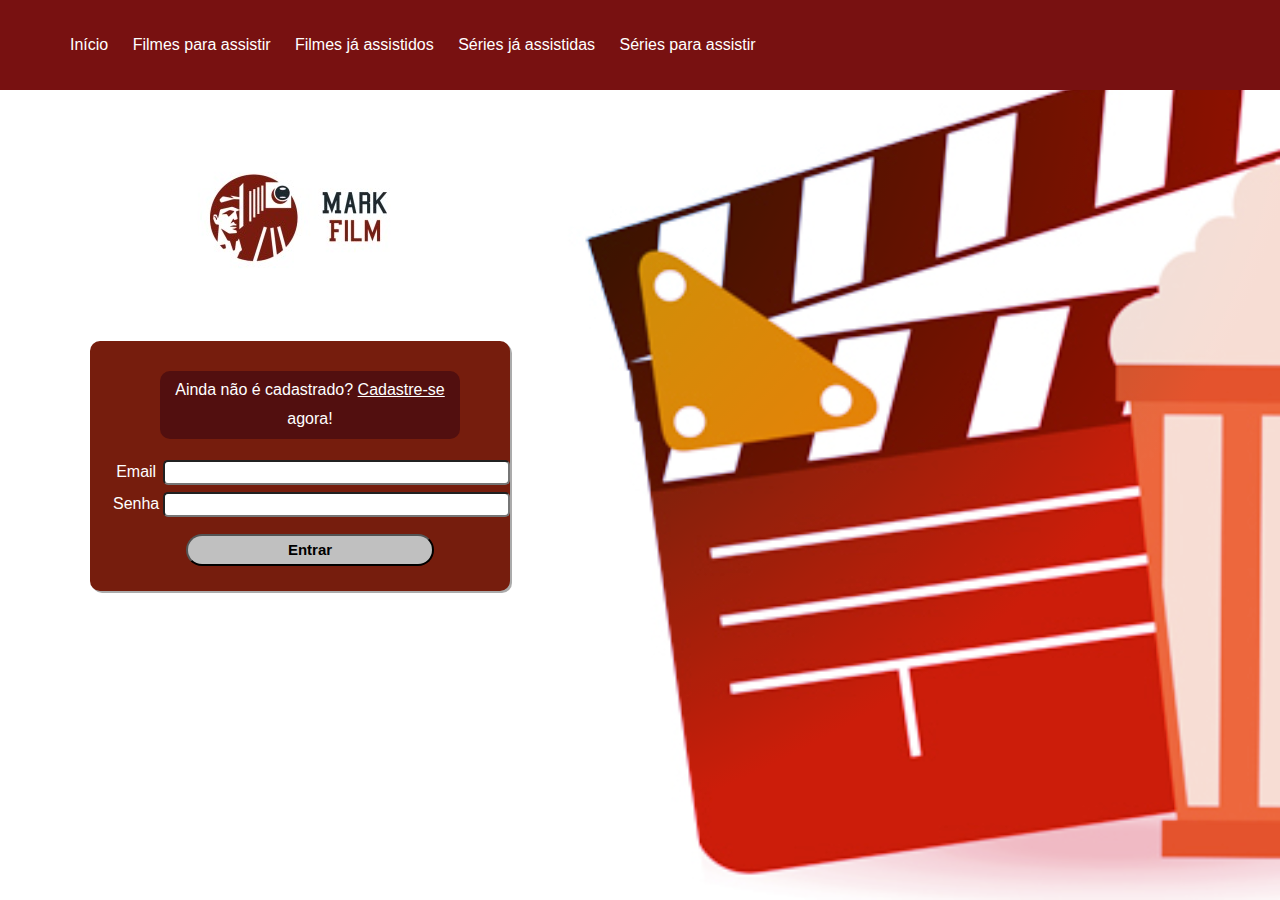
<file: Filmes_MarkFilm/index.html>
﻿<!DOCTYPE html>
<html>
  <head>
    <meta charset="utf-8">
    <title>MarkFilm</title>
    <link rel="stylesheet" href="filmes.css">
    <link rel="shortcut icon" href="imgs/icone.png">
  </head>
  <body>
   <header>
        <div id="topo-topo">
              <ul>
                  <li><a href="inicio.html" style="color: white">Início</a></li>
                  <li><a href="filmes_assistir.html" style="color: white">Filmes para assistir</a></li>
                  <li><a href="filmes_assistidos.html" style="color: white">Filmes já assistidos</a></li>
                  <li><a href="series_assistidas.html" style="color: white">Séries já assistidas</a></li>
                  <li><a href="series_assistir.html" style="color: white">Séries para assistir</a></li>
              </ul>
       </div>
       <a href="inicio.html"><img id="imagem-topo" src="imgs/logo5.jpeg" align="left"></a>
    </header>
      
    <main id="login">
      <div id="area-login2">
        <table>
         <tr>
            <p>Ainda não é cadastrado? <a href="cadastro.html" style="text-decoration: underline; color: white">Cadastre-se</a> agora!</p>
           <td>Email</td>
           <td><input type="text" name="email" size="40"> <br /></td>
         </tr>
         <tr>
           <td>Senha</td>
           <td><input type="text" name="senha" size="40"> <br /></td>
         </tr>
        </table>
        <button id="faz-login">Entrar</button>
      </div>
    </main>

    <script src="filmes.js" charset="utf-8"></script>
  </body>
</html>
</file>
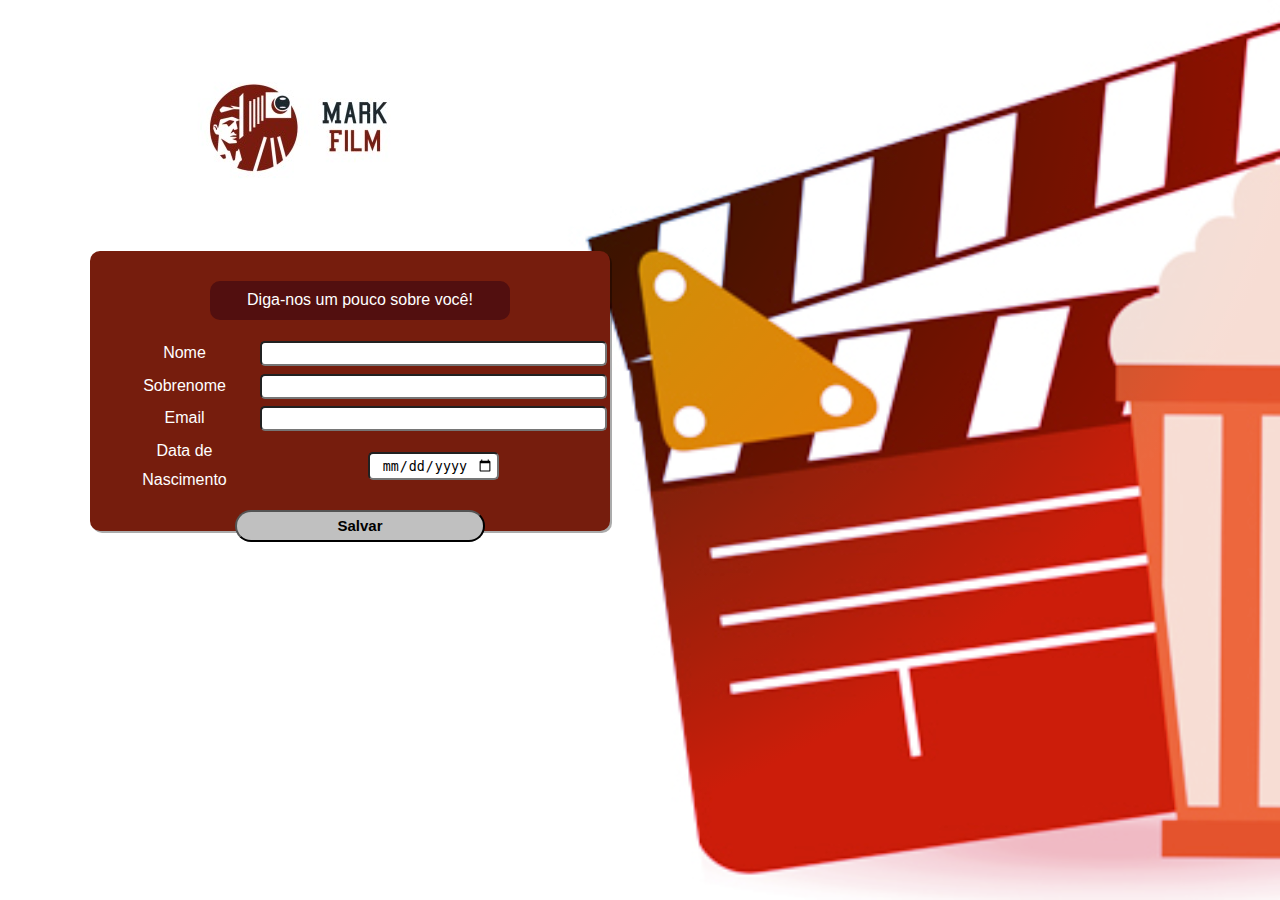
<file: Filmes_MarkFilm/cadastro.html>
<!DOCTYPE html>
<html>
  <head>
    <meta charset="utf-8">
    <title>MarkFilm</title>
    <link rel="stylesheet" href="filmes.css">
    <link rel="shortcut icon" href="imgs/icone.png">
  </head>
  <body>
   <header>
       <a href="index.html"><img id="imagem-topo" src="imgs/logo5.jpeg" align="center"></a>
    </header>
      
    <main id="login">
      <div id="area-login">
        <table>
         <tr>
            <p>Diga-nos um pouco sobre você!</p>
           <td>Nome<br /></td>
           <td><input type="text" name="Nome" size="40"> <br /></td>
         </tr>
         <tr>
          <td>Sobrenome<br /></td>
           <td><input type="text" name="Nome" size="40"> <br /></td>
         </tr>
         <tr>
          <td>Email<br /></td>
           <td><input type="text" name="email" size="40"> <br /></td>
         </tr>
         <tr>
          <td>Data de Nascimento</td>
           <td><input type="date" name="date"></td>
         </tr>
        </table>
          
        <button id="faz-login">Salvar</button>
      </div>
    </main>

    <script src="filmes.js" charset="utf-8"></script>
  </body>
</html>
</file>
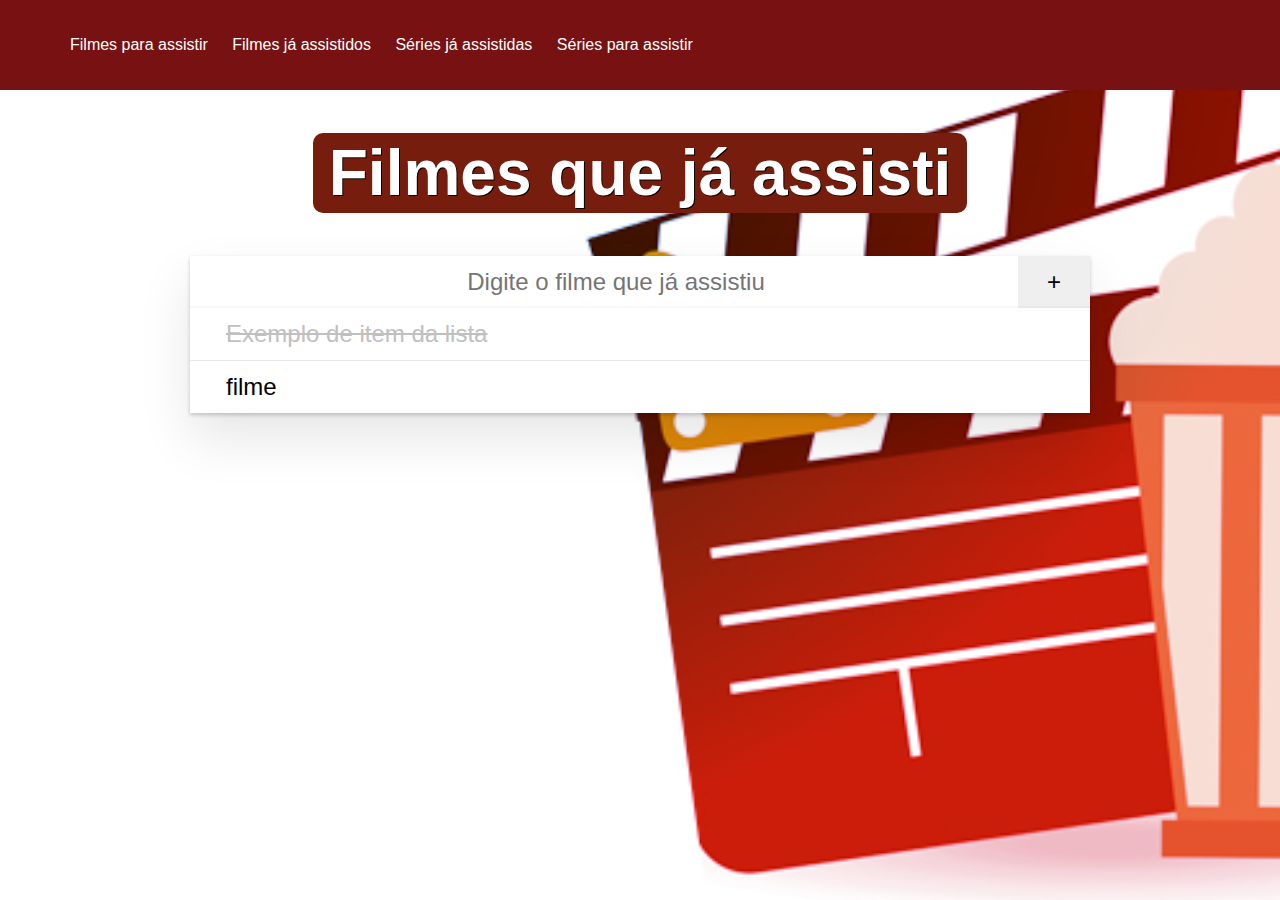
<file: Filmes_MarkFilm/filmes_assistidos.html>
<!DOCTYPE html>
<html>
  <head>
    <meta charset="utf-8">
    <title>MarkFilm</title>
    <link rel="stylesheet" href="filmes.css">
    <link rel="shortcut icon" href="imgs/icone.png">
  </head>
  <body>
    <header>
       <div id="topo-topo">
              <ul>
                  <li><a href="filmes_assistir.html" style="color: white">Filmes para assistir</a></li>
                  <li><a href="filmes_assistidos.html" style="color: white">Filmes já assistidos</a></li>
                  <li><a href="series_assistidas.html" style="color: white">Séries já assistidas</a></li>
                  <li><a href="series_assistir.html" style="color: white">Séries para assistir</a></li>
              </ul>
       </div>
      <h1 id="marca">Filmes que já assisti <br></h1>
    </header>

    <main id="app">
      <div id="nova-tarefa">
        <input type="text" id="nova-tarefa-nome" autofocus placeholder="Digite o filme que já assistiu">
        <!-- DESAFIO 3 -->
        <!--
        <select id="nova-tarefa-categoria">
          <option value="lazer">Lazer</option>
          <option value="compras">Compras</option>
          <option value="estudos">Estudos</option>
        </select>
        -->
        <button id="incluir-nova-tarefa">+</button>
      </div>
      <ul id="lista-tarefas">
        <!-- Exemplo de item da lista -->
        <li class="item-tarefa marcado">Exemplo de item da lista</li>
      </ul>
    </main>

    <script src="filmes.js" charset="utf-8"></script>
  </body>
</html>
</file>
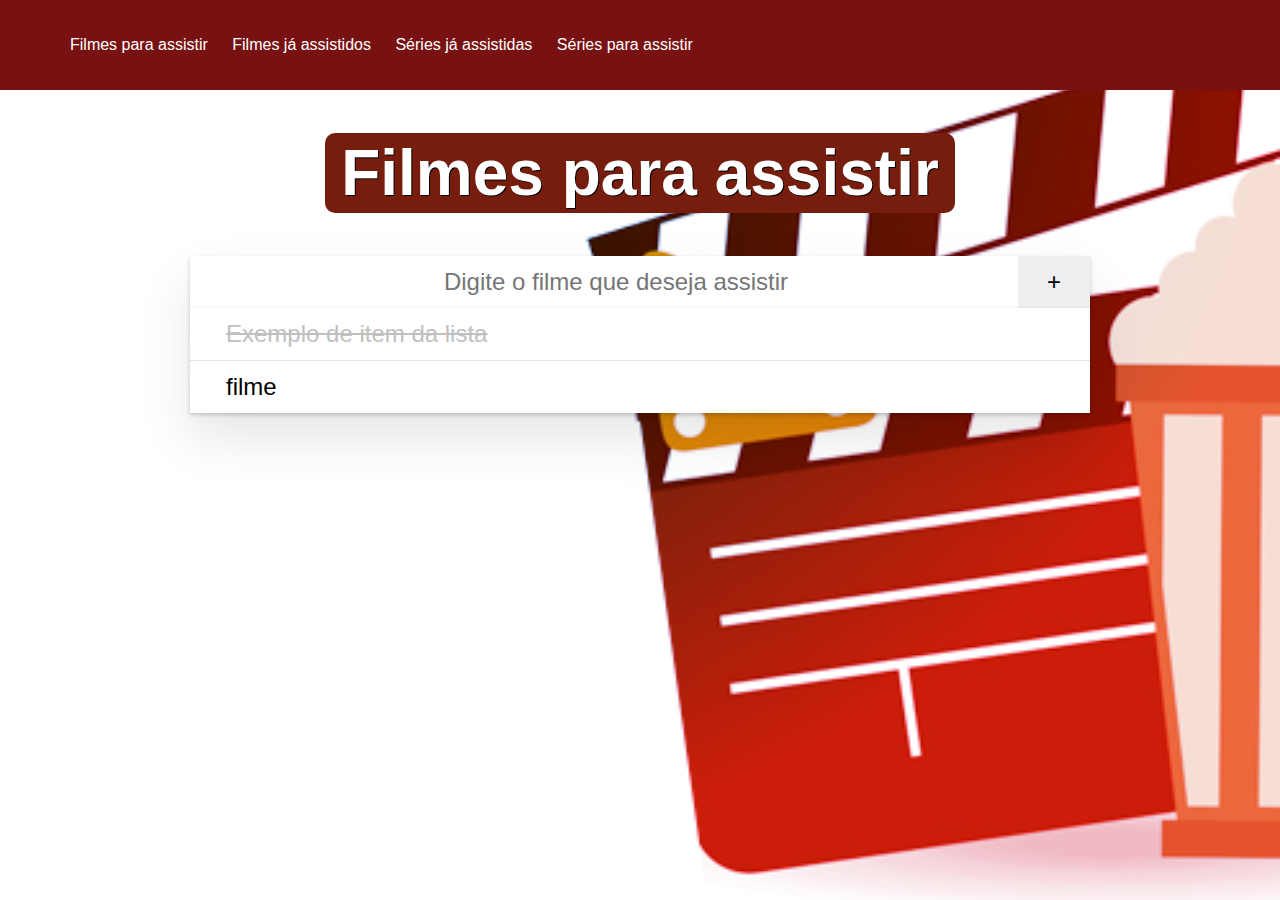
<file: Filmes_MarkFilm/filmes_assistir.html>
<!DOCTYPE html>
<html>
  <head>
    <meta charset="utf-8">
    <title>MarkFilm</title>
    <link rel="stylesheet" href="filmes.css">
    <link rel="shortcut icon" href="imgs/icone.png">
  </head>
  <body>
   <header>
      <div id="topo-topo">
              <ul>
                  <li><a href="filmes_assistir.html" style="color: white">Filmes para assistir</a></li>
                  <li><a href="filmes_assistidos.html" style="color: white">Filmes já assistidos</a></li>
                  <li><a href="series_assistidas.html" style="color: white">Séries já assistidas</a></li>
                  <li><a href="series_assistir.html" style="color: white">Séries para assistir</a></li>
              </ul>
       </div>
       <h1 id="marca">Filmes para assistir <br></h1>
    </header>

    <main id="app">
      <div id="nova-tarefa">
        <input type="text" id="nova-tarefa-nome" autofocus placeholder="Digite o filme que deseja assistir">
        <!-- DESAFIO 3 -->
        <!--
        <select id="nova-tarefa-categoria">
          <option value="lazer">Lazer</option>
          <option value="compras">Compras</option>
          <option value="estudos">Estudos</option>
        </select>
        -->
        <button id="incluir-nova-tarefa">+</button>
      </div>
      <ul id="lista-tarefas">
        <!-- Exemplo de item da lista -->
        <li class="item-tarefa marcado">Exemplo de item da lista</li>
      </ul>
    </main>
    <script src="filmes.js" charset="utf-8"></script>
  </body>
</html>
</file>
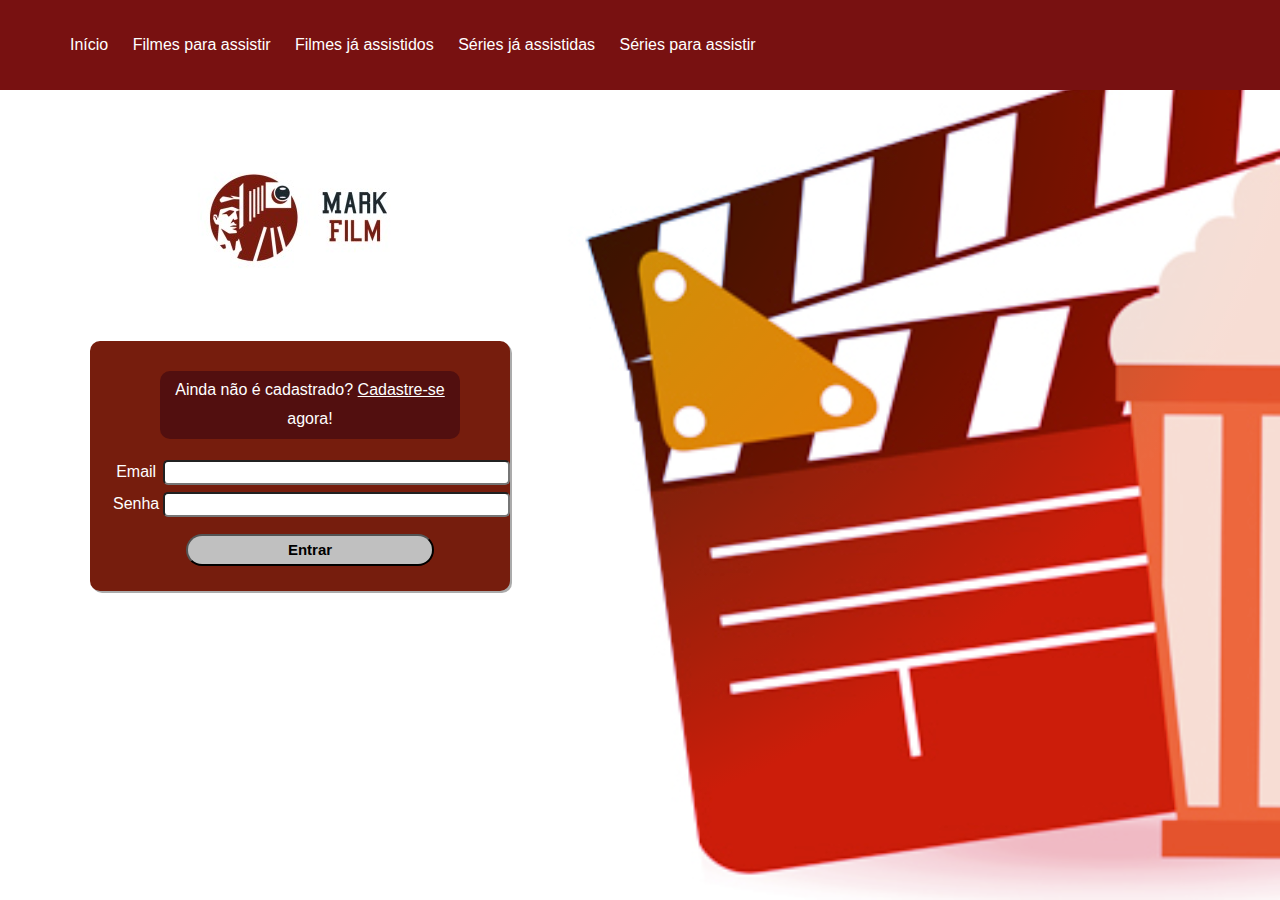
<file: Filmes_MarkFilm/inicio.html>
<!DOCTYPE html>
<html>
  <head>
    <meta charset="utf-8">
    <title>MarkFilm</title>
    <link rel="stylesheet" href="filmes.css">
    <link rel="shortcut icon" href="imgs/icone.png">
  </head>
  <body>
   <header>
        <div id="topo-topo">
              <ul>
                  <li><a href="inicio.html" style="color: white">Início</a></li>
                  <li><a href="filmes_assistir.html" style="color: white">Filmes para assistir</a></li>
                  <li><a href="filmes_assistidos.html" style="color: white">Filmes já assistidos</a></li>
                  <li><a href="series_assistidas.html" style="color: white">Séries já assistidas</a></li>
                  <li><a href="series_assistir.html" style="color: white">Séries para assistir</a></li>
              </ul>
       </div>
       <a href="inicio.html"><img id="imagem-topo" src="imgs/logo5.jpeg" align="left"></a>
    </header>
      
    <main id="login">
      <div id="area-login2">
        <table>
         <tr>
            <p>Ainda não é cadastrado? <a href="cadastro.html" style="text-decoration: underline; color: white">Cadastre-se</a> agora!</p>
           <td>Email</td>
           <td><input type="text" name="email" size="40"> <br /></td>
         </tr>
         <tr>
           <td>Senha</td>
           <td><input type="text" name="senha" size="40"> <br /></td>
         </tr>
        </table>
        <button id="faz-login">Entrar</button>
      </div>
    </main>

    <script src="filmes.js" charset="utf-8"></script>
  </body>
</html>
</file>
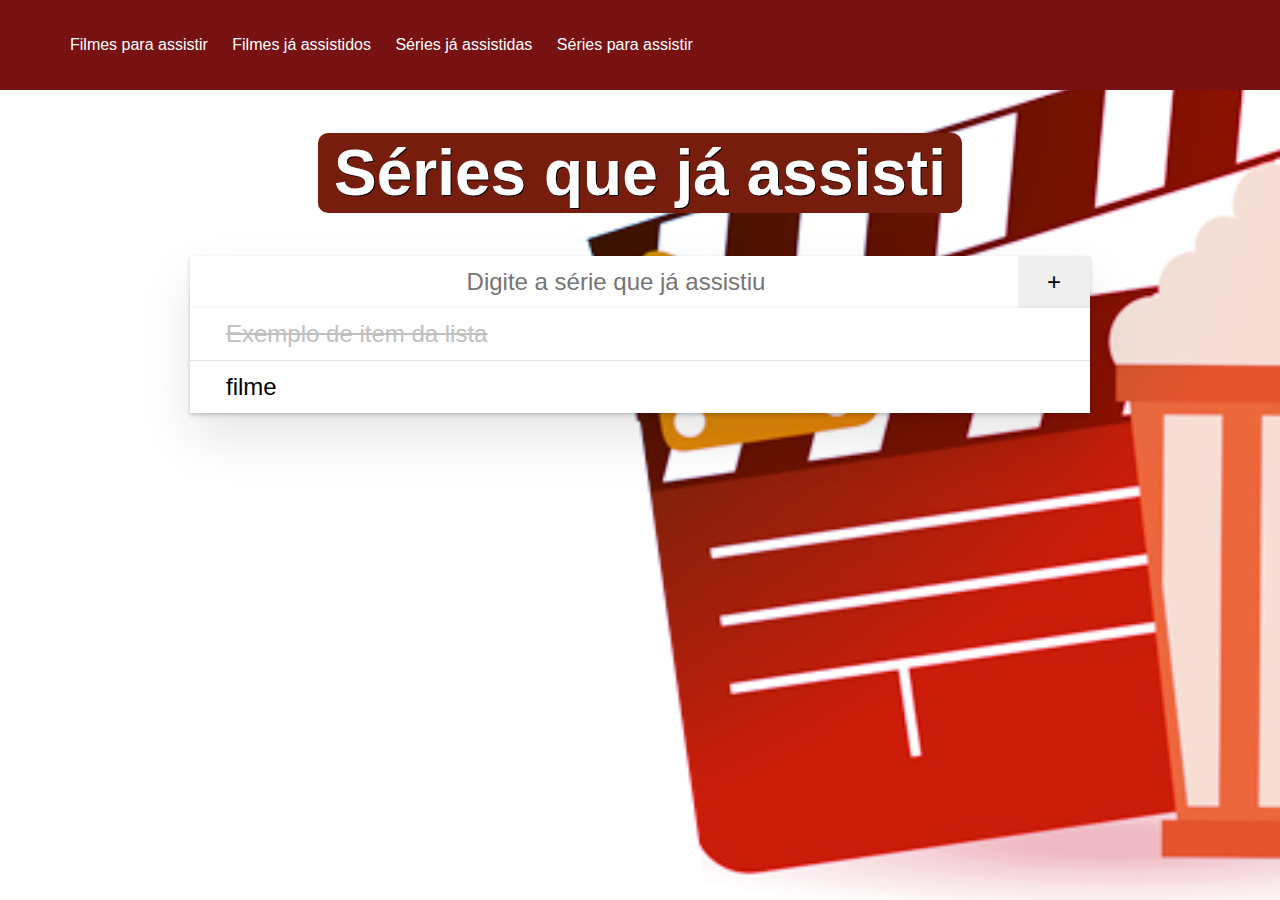
<file: Filmes_MarkFilm/series_assistidas.html>
<!DOCTYPE html>
<html>
  <head>
    <meta charset="utf-8">
    <title>MarkFilm</title>
    <link rel="stylesheet" href="filmes.css">
    <link rel="shortcut icon" href="imgs/icone.png">
  </head>
  <body>
    <header>
      <div id="topo-topo">
              <ul>
                  <li><a href="filmes_assistir.html" style="color: white">Filmes para assistir</a></li>
                  <li><a href="filmes_assistidos.html" style="color: white">Filmes já assistidos</a></li>
                  <li><a href="series_assistidas.html" style="color: white">Séries já assistidas</a></li>
                  <li><a href="series_assistir.html" style="color: white">Séries para assistir</a></li>
              </ul>
       </div>
      <h1 id="marca">Séries que já assisti <br></h1>
    </header>

    <main id="app">
      <div id="nova-tarefa">
        <input type="text" id="nova-tarefa-nome" autofocus placeholder="Digite a série que já assistiu">
        <!-- DESAFIO 3 -->
        <!--
        <select id="nova-tarefa-categoria">
          <option value="lazer">Lazer</option>
          <option value="compras">Compras</option>
          <option value="estudos">Estudos</option>
        </select>
        -->
        <button id="incluir-nova-tarefa">+</button>
      </div>
      <ul id="lista-tarefas">
        <!-- Exemplo de item da lista -->
        <li class="item-tarefa marcado">Exemplo de item da lista</li>
      </ul>
    </main>

    <script src="filmes.js" charset="utf-8"></script>
  </body>
</html>
</file>
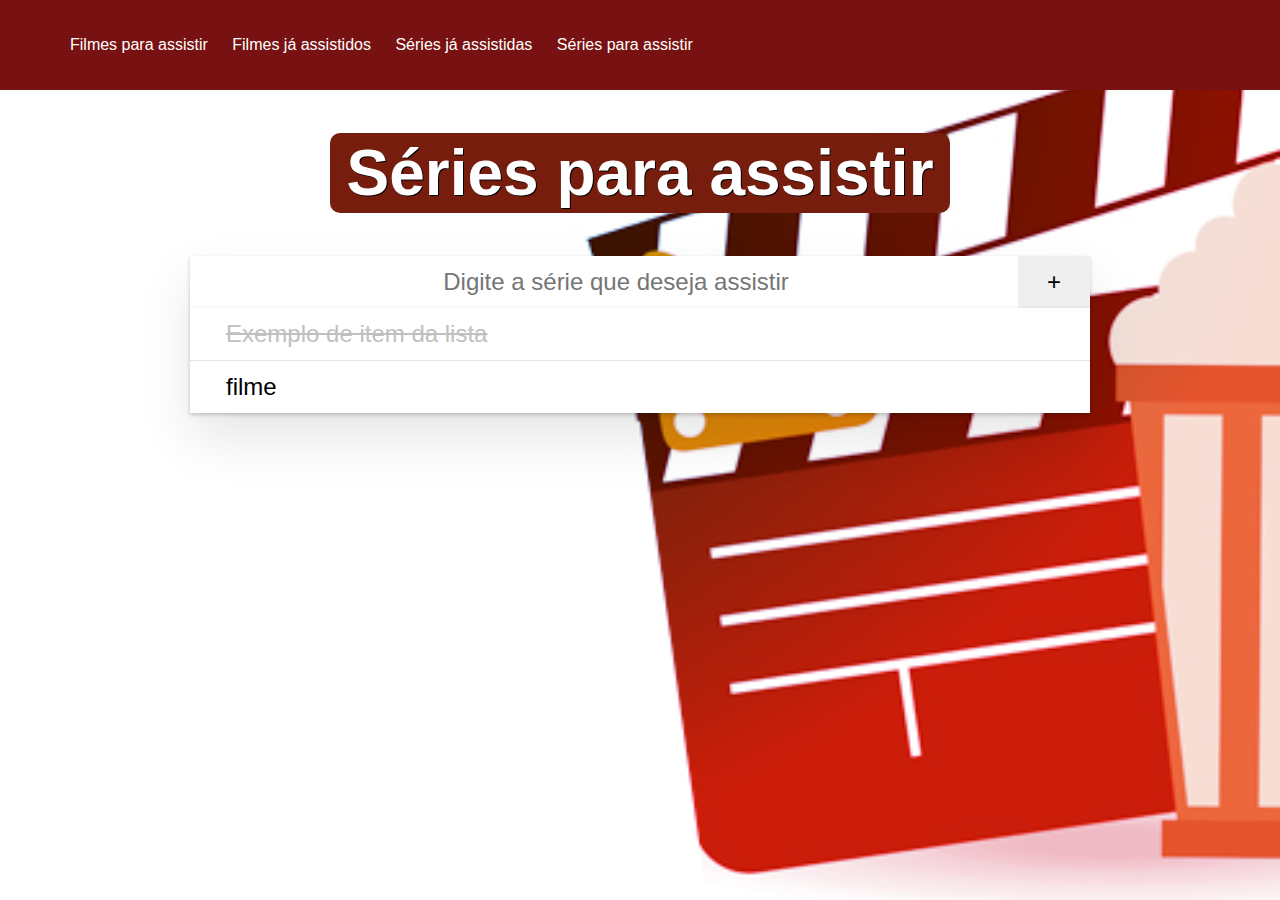
<file: Filmes_MarkFilm/series_assistir.html>
<!DOCTYPE html>
<html>
  <head>
    <meta charset="utf-8">
    <title>MarkFilm</title>
    <link rel="stylesheet" href="filmes.css">
    <link rel="shortcut icon" href="imgs/icone.png">
  </head>
  <body>
    <header>
       <div id="topo-topo">
              <ul>
                  <li><a href="filmes_assistir.html" style="color: white">Filmes para assistir</a></li>
                  <li><a href="filmes_assistidos.html" style="color: white">Filmes já assistidos</a></li>
                  <li><a href="series_assistidas.html" style="color: white">Séries já assistidas</a></li>
                  <li><a href="series_assistir.html" style="color: white">Séries para assistir</a></li>
              </ul>
       </div>
      <h1 id="marca">Séries para assistir <br></h1>
    </header>

    <main id="app">
      <div id="nova-tarefa">
        <input type="text" id="nova-tarefa-nome" autofocus placeholder="Digite a série que deseja assistir">
        <!-- DESAFIO 3 -->
        <!--
        <select id="nova-tarefa-categoria">
          <option value="lazer">Lazer</option>
          <option value="compras">Compras</option>
          <option value="estudos">Estudos</option>
        </select>
        -->
        <button id="incluir-nova-tarefa">+</button>
      </div>
      <ul id="lista-tarefas">
        <!-- Exemplo de item da lista -->
        <li class="item-tarefa marcado">Exemplo de item da lista</li>
      </ul>
    </main>

    <script src="filmes.js" charset="utf-8"></script>
  </body>
</html>
</file>
<file: Filmes_MarkFilm/filmes.css>
//@import url('https://fonts.google.com/specimen/Arvo');

html, body {
  min-height: 100%;
}

body {
  text-align: center;
  background-image:url(imgs/img.png),radial-gradient(farthest-corner at 92px 45px , #00b4ea 10%, #e289a6 72%);
  background-size: cover;
  background-position-x: 50%;
  background-attachment: fixed;
  /* mescla os 3 fundos: 1 imagem, 1 gradiente e 1 cor */
  background-blend-mode: hard-light;
  font-family: 'Questrial', sans-serif;
}

body{
  margin: 0px;
}

body.animando {
  animation: altera-fundo 6s ease-in-out 0s infinite alternate;
}

/* faz o fundo ir clareando/escurecendo */
@keyframes altera-fundo {
  0% {
    background-color: rgba(255, 255, 255, 0.0);
  }
  100% {
    background-color: rgba(255, 255, 255, 0.5);
  }
}

#marca {
  font-family: 'Arial', cursive;
  font-weight: 800;
  font-size: 4em;
  line-height: 0.75em;
  color: white;
  text-shadow: 1px 1px black;
  padding: 0.25em;
  border-radius: 10px;
  display: inline-block;
  text-align: center;
  background: #761D0D;
}

#app {
  margin: 0 auto;
  min-width: 300px;
  max-width: 900px;
  text-align: left;
  font-size: 1.5em;
  box-shadow: 0 2px 4px 0 rgba(0, 0, 0, 0.2),
              0 25px 50px 0 rgba(0, 0, 0, 0.1);
}

#lista-tarefas {
  list-style-type: none;
  padding: 0;
  margin: 0;
}

#nova-tarefa {
  display: flex;
  width: 100%;
  box-sizing: border-box;
}

#nova-tarefa input,
#nova-tarefa select,
#nova-tarefa button {
  font: inherit;
  outline: none;
  border: none;
  box-shadow: inset 0 -2px 1px rgba(0,0,0,0.03);
}

#nova-tarefa-nome {
  flex: 1;
}

#nova-tarefa-nome::input-placeholder {
  font-style: italic;
}

#nova-tarefa-nome,
.item-tarefa {
  box-sizing: border-box;
  padding: 0.5em 0.5em 0.5em 1.5em;
  background-color: white;
}

#nova-tarefa,
.item-tarefa {
  width: 100%;
}

#nova-tarefa-nome,
.item-tarefa:not(:last-child) {
  border-bottom: 1px solid #e6e6e6;
}

#incluir-nova-tarefa {
  width: 3em;
  cursor: pointer;
}

#incluir-nova-tarefa:hover {
  background-color: silver;
  outline: 1px solid rgba(0, 0, 128, 0.3);
}

#incluir-nova-tarefa:active {
  background-color: gray;
}

.item-tarefa {
  position: relative;
  transition: all 200ms ease;
}

.item-tarefa::before {
  content: "";
  position: absolute;
  display: inline-block;
  top: 1px;
  left: 0;
  bottom: 0;
  width: 9px;
}

.item-tarefa.categoria-lazer::before {
  background-color: rebeccapurple;
}

.item-tarefa.categoria-compras::before {
  background-color: yellow;
}

.item-tarefa.categoria-estudos::before {
  background-color: cornflowerblue;
}

.item-tarefa.marcado {
  text-decoration: line-through;
  color: silver;
}

.item-tarefa .data-limite {
  font-size: 75%;
  color: silver;
  float: right;
}

#area-login{
  /*font-family: 'Arial', cursive;
  display: inline-block;
  text-align: center;
  align: left;
  width: 500px;
  margin: 20px auto;*/
    clear: left; 
    text-align: center;
    padding-top: 30px;
    padding-left: 20px;
    margin-left: 90px;
    height: 250px;
    width: 500px;
    background: #761D0D;
    box-shadow: 2px 2px rgba(0, 0, 0, 0.33);
    border-radius: 10px;
    line-height: 1.8em;
  
}

#area-login2{
    clear: left; 
    text-align: center;
    padding-top: 30px;
    padding-left: 20px;
    margin-left: 90px;
    height: 220px;
    width: 400px;
    background: #761D0D;
    box-shadow: 2px 2px rgba(0, 0, 0, 0.33);
    border-radius: 10px;
    line-height: 1.8em;
  
}

#area-login2 td{
    color:white;
}

#area-login2 p{
    color:white;
    margin-top:0px;
    background-color: #520f0f;
    width: 300px;
    border-radius: 10px;
    padding-bottom: 5px;
    padding-top: 5px;
}

#area-login td{
    color:white;
}

#area-login p{
    color:white;
    margin-top:0px;
    background-color: #520f0f;
    width: 300px;
    border-radius: 10px;
    padding-bottom: 5px;
    padding-top: 5px;
}

input, textarea, select, button {
    display: inline-block;
    text-align: center;
}

#area-login input{
    border-radius:5px;
    padding:3px;
}

#area-login2 input{
    border-radius:5px;
    padding:3px;
}

p {
    display: inline-block;
    -webkit-margin-before: 1em;
    -webkit-margin-after: 1em;
    -webkit-margin-start: 0px;
    -webkit-margin-end: 0px;
}

#topo-topo{
  font-family: 'Arial', cursive;
  padding-left: 20px;
  padding-right: 20px;
  padding-top: 10px;
  padding-bottom: 10px;
  text-align: left;
  color:#500c21;
  display:block;
  width: 100%;
  background-color: #781111;
  //background-image: linear-gradient(to top, white, pink);
}

#imagem-topo{
  padding-top: 50px;
  padding-left: 150px;
  padding-bottom: 50px;
  float: left;
}

#topo-topo li{
  padding-left: 10px;
  padding-right: 10px;
  padding-top: 10px;
  padding-bottom: 10px;
  display: inline-block;
  list-style: none;
  text-decoration: none;
}

a:-webkit-any-link {
    color: -webkit-link;
    cursor: pointer;
    text-decoration: none;
}

#faz-login{
    Background-color: silver;
    padding-left: 100px;
    padding-right: 100px;
    padding-bottom: 6px;
    padding-top:5px;
    color:black;
    font-weight: bold;
    margin-top:12px;
    border-radius:20px;
    font-size:15px;
    text-align: center;
}
</file>
